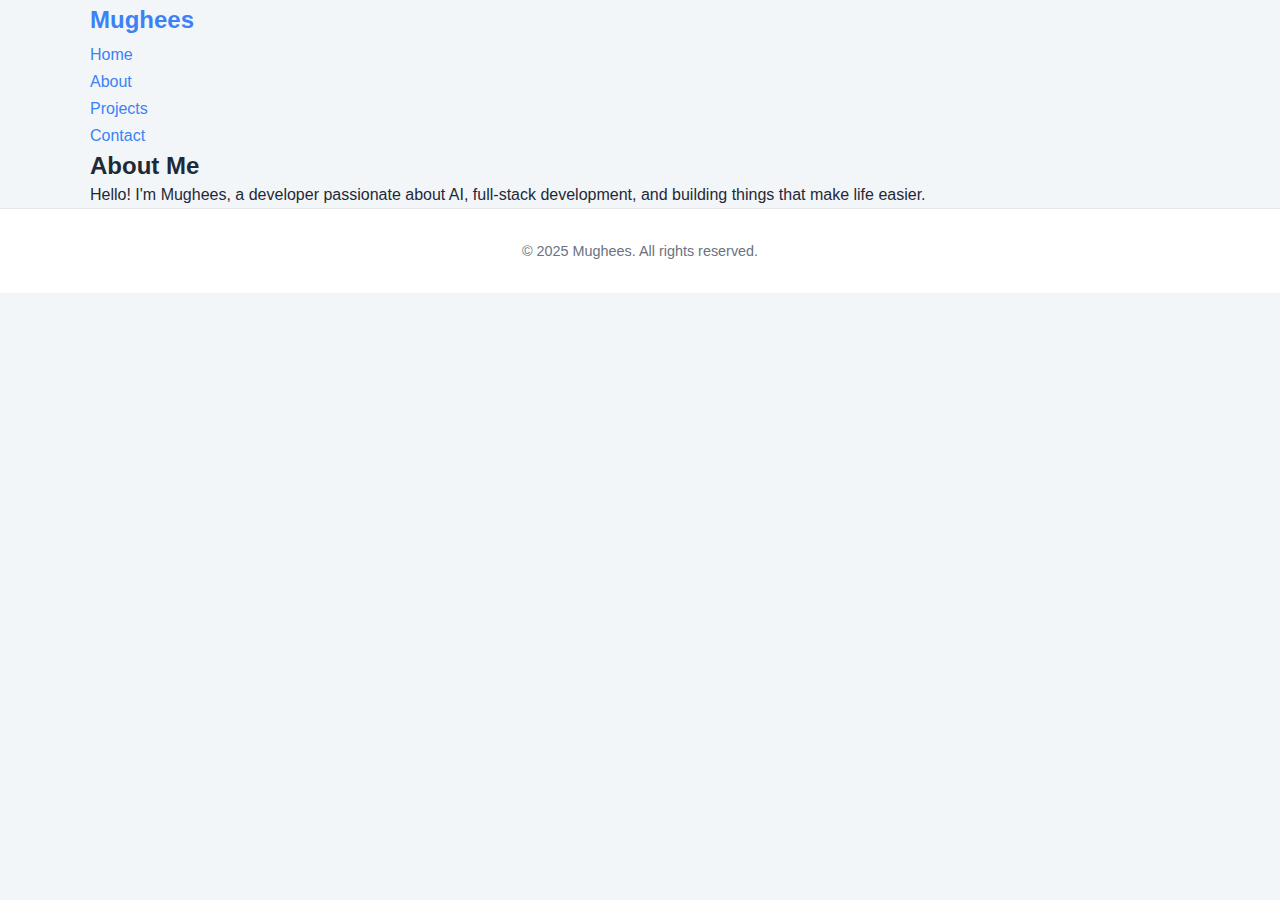
<file: about.html>
<!DOCTYPE html>
<html lang="en">
<head>
  <meta charset="UTF-8">
  <title>About Me | Mughees</title>
  <link rel="stylesheet" href="style.css">
</head>
<body>
  <!-- Include Navbar -->
 <nav class="navbar">
  <div class="container">
    <a href="index.html" class="logo">Mughees</a>
    <ul class="nav-links">
      <li><a href="index.html">Home</a></li>
      <li><a href="about.html">About</a></li>
      <li><a href="projects.html">Projects</a></li>
      <li><a href="contact.html">Contact</a></li>
    </ul>
  </div>
</nav>

  <section class="container">
    <h2>About Me</h2>
    <p>Hello! I'm Mughees, a developer passionate about AI, full-stack development, and building things that make life easier.</p>
  </section>

  <footer>
    <p>© 2025 Mughees. All rights reserved.</p>
  </footer>
</body>
</html>
</file>
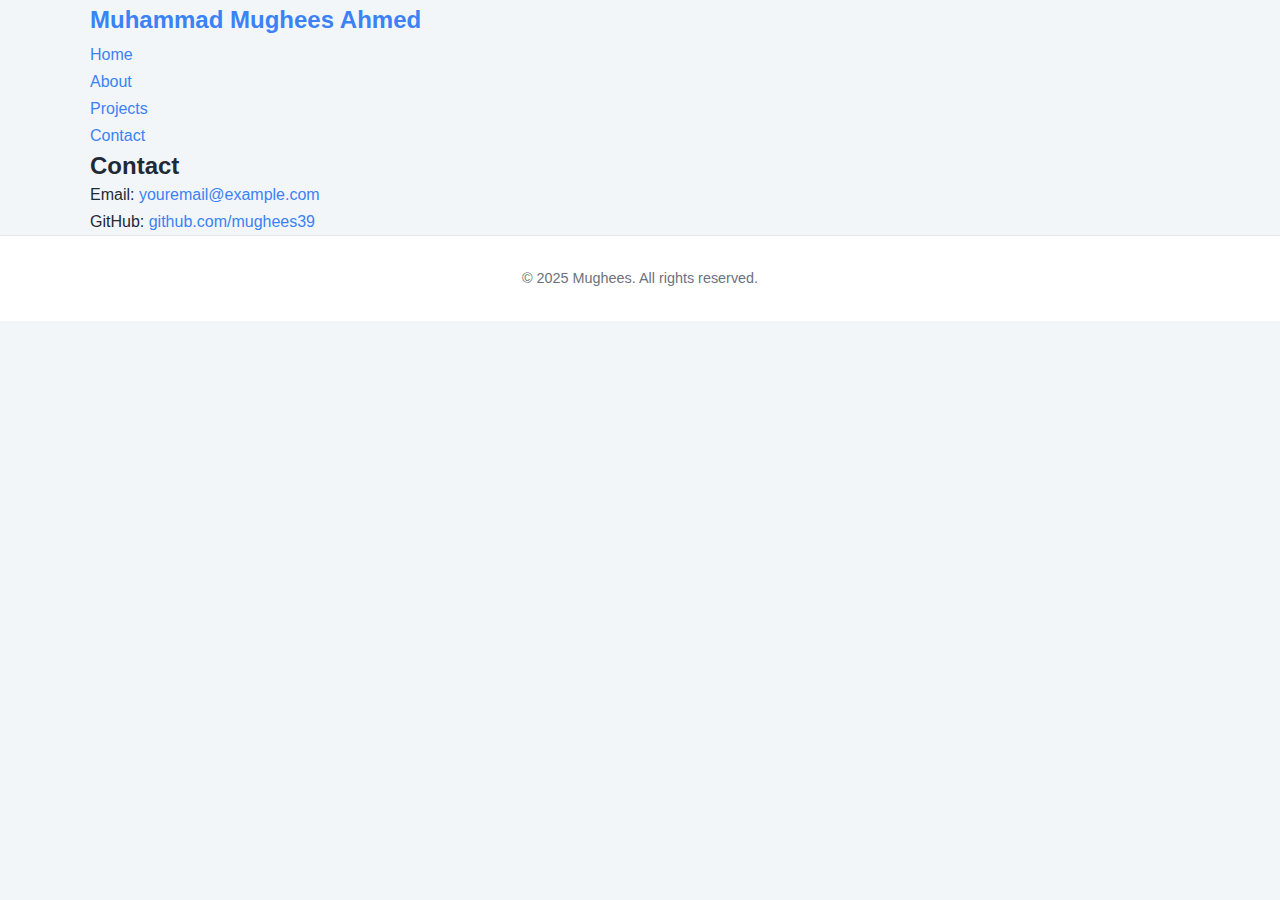
<file: contact.html>
<!DOCTYPE html>
<html lang="en">
<head>
  <meta charset="UTF-8">
  <title>Contact | Mughees</title>
  <link rel="stylesheet" href="style.css">
</head>
<body>
  <!-- Include Navbar -->
  <nav class="navbar">
  <div class="container">
    <a href="index.html" class="logo">Muhammad Mughees Ahmed</a>
    <ul class="nav-links">
      <li><a href="index.html">Home</a></li>
      <li><a href="about.html">About</a></li>
      <li><a href="projects.html">Projects</a></li>
      <li><a href="contact.html">Contact</a></li>
    </ul>
  </div>
</nav>

  <section class="container">
    <h2>Contact</h2>
    <p>Email: <a href="mailto:youremail@example.com">youremail@example.com</a></p>
    <p>GitHub: <a href="https://github.com/mughees39" target="_blank">github.com/mughees39</a></p>
  </section>

  <footer>
    <p>© 2025 Mughees. All rights reserved.</p>
  </footer>
</body>
</html>
</file>
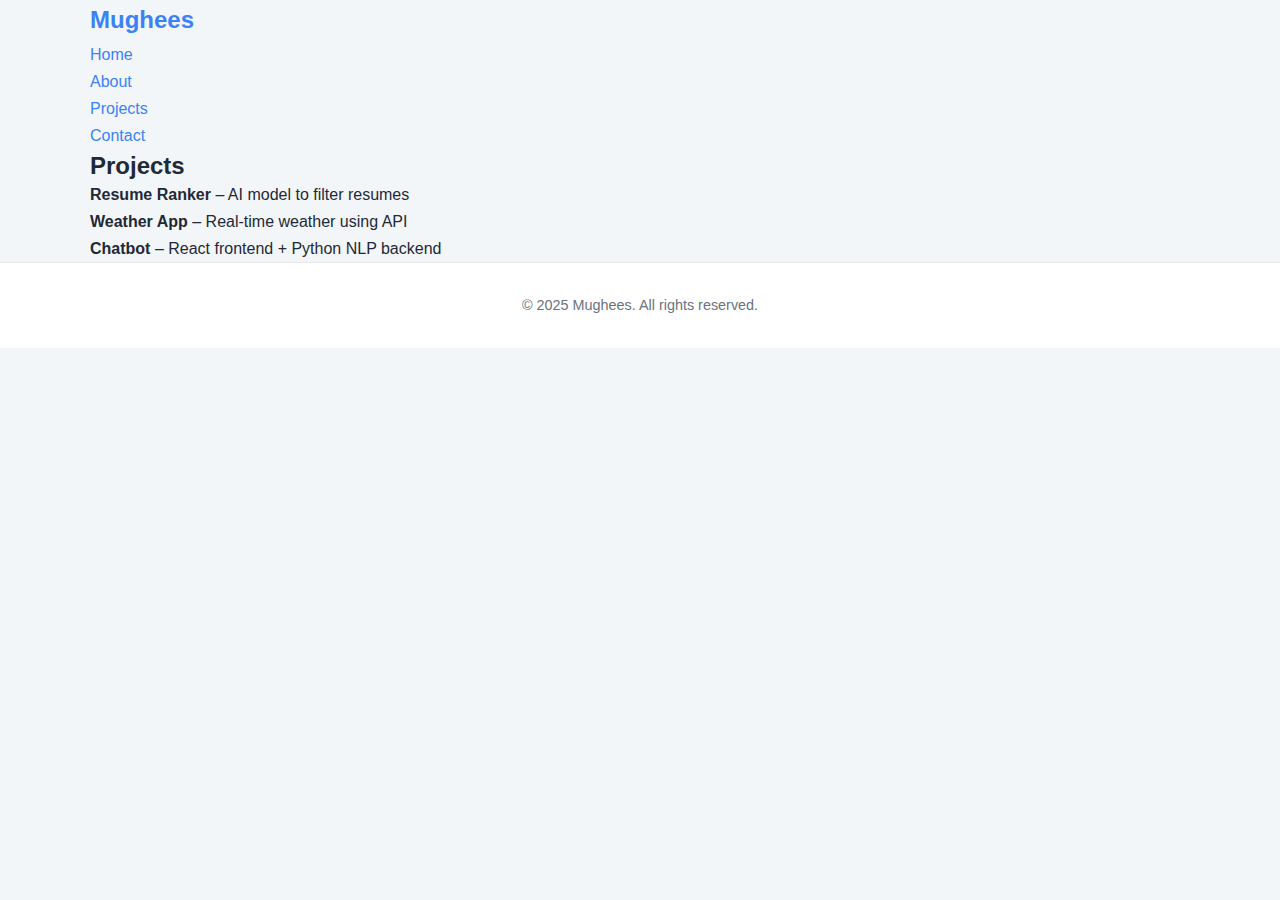
<file: projects.html>
<!DOCTYPE html>
<html lang="en">
<head>
  <meta charset="UTF-8">
  <title>Projects | Mughees</title>
  <link rel="stylesheet" href="style.css">
</head>
<body>
  <!-- Include Navbar -->
  <nav class="navbar">
  <div class="container">
    <a href="index.html" class="logo">Mughees</a>
    <ul class="nav-links">
      <li><a href="index.html">Home</a></li>
      <li><a href="about.html">About</a></li>
      <li><a href="projects.html">Projects</a></li>
      <li><a href="contact.html">Contact</a></li>
    </ul>
  </div>
</nav>

  <section class="container">
    <h2>Projects</h2>
    <ul>
      <li><strong>Resume Ranker</strong> – AI model to filter resumes</li>
      <li><strong>Weather App</strong> – Real-time weather using API</li>
      <li><strong>Chatbot</strong> – React frontend + Python NLP backend</li>
    </ul>
  </section>

  <footer>
    <p>© 2025 Mughees. All rights reserved.</p>
  </footer>
</body>
</html>
</file>
<file: style.css>
/* ===== BASE STYLES ===== */
:root {
  --primary-color: #3b82f6;
  --secondary-color: #2563eb;
  --bg-color: #f3f6f8;
  --surface-color: #ffffff;
  --text-color: #1f2937;
  --text-secondary-color: #6b7280;
  --border-color: #e5e7eb;
  --white-color: #ffffff;
  --transition: all 0.3s ease-in-out;
  --header-height: 70px;
}

* {
  margin: 0;
  padding: 0;
  box-sizing: border-box;
}

html {
  scroll-behavior: smooth;
  scroll-padding-top: var(--header-height);
}

body {
  font-family: "Roboto", sans-serif;
  line-height: 1.7;
  color: var(--text-color);
  background-color: var(--bg-color);
  overflow-x: hidden;
}

h1, h2, h3, h4 {
  font-family: "Poppins", sans-serif;
  font-weight: 600;
  line-height: 1.3;
  color: var(--text-color);
}

a {
  text-decoration: none;
  color: var(--primary-color);
  transition: var(--transition);
}

a:hover {
  color: var(--secondary-color);
}

ul {
  list-style: none;
}

.container {
  width: 90%;
  max-width: 1100px;
  margin: 0 auto;
}

.section {
  padding: 100px 0;
  opacity: 0;
  transform: translateY(30px);
  transition: opacity 0.6s ease-out, transform 0.6s ease-out;
}

.section.visible {
  opacity: 1;
  transform: translateY(0);
}

.section-title {
  text-align: center;
  margin-bottom: 60px;
  font-size: 2.5rem;
  font-weight: 700;
  color: var(--primary-color);
  position: relative;
}

.bg-light {
  background-color: var(--surface-color);
}

.btn {
  display: inline-block;
  padding: 12px 28px;
  background: var(--primary-color);
  color: var(--white-color);
  border: none;
  border-radius: 8px;
  font-weight: 600;
  font-family: "Poppins", sans-serif;
  transition: var(--transition);
  cursor: pointer;
  font-size: 1rem;
  box-shadow: 0 2px 6px rgba(59, 130, 246, 0.3);
}

.btn:hover {
  background-color: var(--bg-color);
  transform: translateY(-2px);
  color: #3b82f6;
  border: 2px solid #3b82f6;
}

.btn-outline {
  background-color: transparent;
  color: var(--primary-color);
  border: 2px solid var(--primary-color);
}

.btn-outline:hover {
  background-color: var(--primary-color);
  color: #e5e7eb;
  border: 2px solid #e5e7eb;
}

/* ===== HEADER & NAVIGATION ===== */
#header {
  position: fixed;
  width: 100%;
  top: 0;
  left: 0;
  z-index: 1000;
  background-color: rgba(255, 255, 255, 0.9);
  backdrop-filter: blur(6px);
  transition: var(--transition);
  height: var(--header-height);
  box-shadow: 0 2px 4px rgba(0,0,0,0.05);
}

#header.scrolled {
  box-shadow: 0 2px 10px rgba(0, 0, 0, 0.1);
}

nav .nav-container {
  display: flex;
  justify-content: space-between;
  align-items: center;
  height: var(--header-height);
  gap: 15px;
}

.logo {
  font-size: 1.5rem;
  font-weight: 700;
  color: var(--text-color);
}

#nav-links {
  display: flex;
  gap: 35px;
}

#nav-links a {
  color: var(--text-color);
  font-weight: 500;
  font-size: 1rem;
  position: relative;
  padding: 5px 0;
}

#nav-links a::after {
  content: "";
  position: absolute;
  bottom: 0;
  left: 0;
  width: 0;
  height: 2px;
  background-color: var(--primary-color);
  transition: width 0.3s ease;
}

#nav-links a:hover,
#nav-links a.active {
  color: var(--primary-color);
}

#nav-links a:hover::after,
#nav-links a.active::after {
  width: 100%;
}

.menu-toggle {
  display: none;
  font-size: 1.8rem;
  cursor: pointer;
  color: var(--text-color);
  z-index: 1100;
}

.nav-profile-img {
  height: 45px;
  width: 45px;
  border-radius: 50%;
  object-fit: cover;
  border: 2px solid var(--primary-color);
}

/* ===== HERO SECTION ===== */
.hero {
  min-height: 100vh;
  display: flex;
  align-items: center;
  text-align: center;
  background: linear-gradient(120deg, #eef2f7, #ffffff);
  color: var(--text-color);
}

.hero-intro {
  color: var(--primary-color);
  font-family: "Poppins", sans-serif;
  font-weight: 500;
  font-size: 1.2rem;
  margin-bottom: 10px;
}

.hero h1 {
  font-size: 3.5rem;
  margin-bottom: 20px;
  font-weight: 700;
  color: var(--primary-color);
}

.subtitle {
  font-size: 1.2rem;
  color: var(--text-secondary-color);
  max-width: 650px;
  margin: 0 auto 40px;
}

.hero-buttons {
  display: flex;
  justify-content: center;
  gap: 20px;
}

.hero-buttons .btn i {
  margin-left: 8px;
}

/* Continue the rest of your section styles with the same design system */


/* ===== ABOUT SECTION ===== */
.about-content {
  display: grid;
  grid-template-columns: 1fr 2fr;
  align-items: center;
  gap: 60px;
}

.about-image img {
  width: 100%;
  max-width: 350px;
  border-radius: 15px;
  box-shadow: 0 10px 30px rgba(0, 0, 0, 0.3);
}

.about-text p {
  margin-bottom: 20px;
  color: var(--text-secondary-color);
}

/* ===== SKILLS SECTION ===== */
.skills-grid {
  display: grid;
  grid-template-columns: repeat(auto-fit, minmax(280px, 1fr));
  gap: 30px;
}

.skill-category {
  background: var(--surface-color);
  padding: 35px 30px;
  border-radius: 10px;
  border: 1px solid var(--border-color);
  transition: var(--transition);
  box-shadow: 0px 4px 8px rgba(0, 0, 0, 0.05);
}

.skill-category:hover {
  transform: translateY(-4px);
  border-color: var(--primary-color);
  box-shadow: 0 15px 30px rgba(0, 0, 0, 0.1);;
}

.skill-category h3 {
  font-size: 1.5rem;
  margin-bottom: 25px;
  color: var(--text-color);
  display: flex;
  align-items: center;
  gap: 10px;
}

.skill-category ul li {
  margin-bottom: 12px;
  color: var(--text-secondary-color);
  position: relative;
  padding-left: 25px;
}

.skill-category ul li::before {
  content: "\f00c"; /* Font Awesome check icon */
  font-family: "Font Awesome 6 Free";
  font-weight: 900;
  position: absolute;
  left: 0;
  top: 5px;
  color: var(--primary-color);
  font-size: 0.9rem;
}

/* ===== EXPERIENCE SECTION (TIMELINE) ===== */
.timeline {
  position: relative;
  max-width: 800px;
  margin: 0 auto;
}

.timeline::after {
  content: "";
  position: absolute;
  width: 3px;
  background-color: var(--border-color);
  top: 0;
  bottom: 0;
  left: 15px;
}

.timeline-item {
  padding: 10px 0 30px 50px;
  position: relative;
}

.timeline-dot {
  content: "";
  position: absolute;
  left: 0;
  top: 10px;
  width: 32px;
  height: 32px;
  border-radius: 50%;
  background: var(--bg-color);
  border: 3px solid var(--primary-color);
  z-index: 1;
  transform: translateX(-50%);
  left: 16.5px;
}

.timeline-date {
  color: var(--primary-color);
  font-weight: 500;
  margin-bottom: 10px;
}

.timeline-content {
  background: var(--surface-color);
  padding: 25px;
  border-radius: 10px;
  border: 1px solid var(--border-color);
  box-shadow: 0px 4px 8px rgba(0, 0, 0, 0.05);
}

.timeline-content h3 {
  font-size: 1.4rem;
  margin-bottom: 5px;
}

.timeline-content h4 {
  font-size: 1rem;
  font-weight: 500;
  color: var(--text-secondary-color);
  margin-bottom: 15px;
}

.timeline-content ul {
  padding-left: 20px;
}

.timeline-content ul li {
  margin-bottom: 8px;
  color: var(--text-secondary-color);
  list-style-type: disc;
}

/* ===== PROJECTS SECTION ===== */
.projects-grid {
  display: grid;
  grid-template-columns: repeat(auto-fit, minmax(320px, 1fr));
  gap: 30px;
}

.project-card {
  background: var(--surface-color);
  border-radius: 10px;
  overflow: hidden;
  border: 1px solid var(--border-color);
  transition: var(--transition);
  display: flex;
  flex-direction: column;
  box-shadow: 0px 4px 8px rgba(0, 0, 0, 0.05);
}
.web-project-card {
  background: var(--bg-color);
  border-radius: 10px;
  overflow: hidden;
  border: 1px solid var(--border-color);
  transition: var(--transition);
  display: flex;
  flex-direction: column;
  box-shadow: 0px 4px 8px rgba(0, 0, 0, 0.05);
}

.project-card:hover {
  transform: translateY(-10px);
  box-shadow: 0 15px 30px rgba(0, 0, 0, 0.1);
  border-color: var(--primary-color);
}

.web-project-card:hover {
  transform: translateY(-10px);
  box-shadow: 0 15px 30px rgba(0, 0, 0, 0.1);
  border-color: var(--primary-color);
}
.project-image {
  height: 220px;
  overflow: hidden;
}

.project-image img {
  width: 100%;
  height: 100%;
  object-fit: cover;
  transition: transform 0.4s ease;
}

.project-card:hover .project-image img {
  transform: scale(1.05);
}

.project-info {
  padding: 25px;
  flex-grow: 1;
  display: flex;
  flex-direction: column;
}

.project-info h3 {
  margin-bottom: 15px;
  font-size: 1.4rem;
}

.project-info p {
  color: var(--text-secondary-color);
  flex-grow: 1;
  margin-bottom: 20px;
}

.project-link {
  font-weight: 500;
  display: inline-flex;
  align-items: center;
  gap: 8px;
}

.project-link i {
  transition: transform 0.3s ease;
}

.project-link:hover i {
  transform: translateX(5px);
}

/* ===== EDUCATION SECTION ===== */
.education-grid {
  display: grid;
  grid-template-columns: 1fr;
  gap: 25px;
}

.education-card {
  background: var(--surface-color);
  border-radius: 10px;
  padding: 30px;
  border: 2px solid var(--border-color);
  display: flex;
  gap: 25px;
  align-items: flex-start;
  box-shadow: 0px 4px 8px rgba(0, 0, 0, 0.05);
}

.edu-icon {
  color: var(--primary-color);
  font-size: 2.2rem;
  margin-top: 5px;
}

.edu-content h3 {
  font-size: 1.3rem;
  margin-bottom: 5px;
}

.edu-content h4 {
  color: var(--text-secondary-color);
  font-weight: 500;
  margin-bottom: 10px;
  font-size: 1rem;
}

.edu-content p {
  color: var(--text-secondary-color);
}

/* ===== CONTACT SECTION ===== */
.contact-container {
  display: grid;
  grid-template-columns: 1fr 1fr;
  gap: 60px;
  max-width: 900px;
  margin: 0 auto;
  background: var(--surface-color);
  padding: 50px;
  border-radius: 10px;
  border: 1px solid var(--border-color);
  box-shadow: 0px 4px 8px rgba(0, 0, 0, 0.05);
}

.contact-info p {
  margin-bottom: 30px;
  color: var(--text-secondary-color);
}

.contact-item {
  display: flex;
  align-items: center;
  margin-bottom: 20px;
  gap: 15px;
}

.contact-item i {
  font-size: 1.3rem;
  color: var(--primary-color);
}

.contact-item a,
.contact-item span {
  color: var(--text-secondary-color);
  font-size: 1rem;
}

.contact-item a:hover {
  color: var(--primary-color);
}

.social-links {
  display: flex;
  gap: 15px;
  margin-top: 30px;
}

.social-icon {
  display: flex;
  align-items: center;
  justify-content: center;
  width: 45px;
  height: 45px;
  background-color: var(--surface-color);
  color: var(--text-secondary-color);
  border-radius: 50%;
  border: 1px solid var(--border-color);
  transition: var(--transition);
  font-size: 1.2rem;
}

.social-icon:hover {
  background-color: var(--primary-color);
  color: var(--white-color);
  transform: translateY(-3px);
  border-color: var(--primary-color);
}

.form-group input,
.form-group textarea {
  width: 100%;
  padding: 15px;
  border: 1px solid var(--border-color);
  border-radius: 8px;
  font-family: inherit;
  transition: var(--transition);
  font-size: 1rem;
  background-color: var(--bg-color);
  color: var(--text-color);
}
.form-group {
  margin-bottom: 20px;
}
.form-group textarea {
  resize: vertical;
}

.form-group input:focus,
.form-group textarea:focus {
  outline: none;
  border-color: var(--primary-color);
  box-shadow: 0 0 0 3px rgba(74, 144, 226, 0.2);
}

/* ===== FOOTER ===== */
footer {
  background-color: var(--surface-color);
  color: var(--text-secondary-color);
  padding: 30px 0;
  text-align: center;
  font-size: 0.9rem;
  border-top: 1px solid var(--border-color);
}

/* ===== RESPONSIVE DESIGN ===== */
@media (max-width: 1024px) {
  .about-content {
    grid-template-columns: 1fr;
    text-align: center;
  }
  .about-image {
    margin-bottom: 40px;
  }
  .about-image img {
    margin: 0 auto;
  }
  .contact-container {
    grid-template-columns: 1fr;
  }
}

@media (max-width: 768px) {
  .menu-toggle {
    display: block;
  }

  #nav-links {
    position: fixed;
    top: 0;
    right: -100%;
    width: min(75vw, 300px);
    height: 100vh;
    background-color: #e5e7eb;
    flex-direction: column;
    align-items: flex-start;
    padding: 100px 40px 40px;
    gap: 25px;
    transition: right 0.4s ease-in-out;
    box-shadow: -5px 0 15px rgba(0, 0, 0, 0.2);
  }

  #nav-links.show {
    right: 0;
  }

  .hero h1 {
    font-size: 2.5rem;
  }
  .subtitle {
    font-size: 1.1rem;
  }

  .timeline::after {
    left: 15px;
  }
  .timeline-item {
    padding-left: 50px;
  }
  .timeline-dot {
    left: 16.5px;
  }
  .contact-container {
    padding: 30px;
  }
}

@media (max-width: 576px) {
  .section {
    padding: 80px 0;
  }
  .section-title {
    font-size: 2rem;
  }
  .hero-buttons {
    flex-direction: column;
    align-items: center;
  }
  .education-card {
    flex-direction: column;
    align-items: center;
    text-align: center;
  }
  .edu-icon {
    margin-bottom: 15px;
  }
}

.nav-profile-img {
  height: 45px;
  width: 45px;
  border-radius: 50%;
  object-fit: cover;
  border: 2px solid var(--primary-color);
}

nav .nav-container {
  display: flex;
  justify-content: space-between;
  align-items: center;
  height: var(--header-height);
  gap: 15px;
}

.logo {
  font-size: 1.5rem;
  font-weight: 700;
  color: var(--primary-color );
  flex-grow: 1;
}

/* ===== CERTIFICATIONS SECTION ===== */
.certifications {
  background: var(--surface-color);
  padding: 100px 20px;
}

.certifications .cert-container {
  max-width: 1000px;
  margin: 0 auto;
}

.certifications .section-title {
  text-align: center;
  font-size: 2.2rem;
  font-weight: 700;
  margin-bottom: 50px;
  color: var(--primary-color);
}

/* Certification Grid */
/* Certification Grid */
.cert-list {
  display: grid;
  grid-template-columns: 1fr; /* Default = 1 per row */
  gap: 25px;
}

/* Force 2 per row on laptops & desktops */
@media (min-width: 768px) {
  .cert-list {
    grid-template-columns: repeat(2, 1fr);
  }
  /* Center the last item if odd */
  .cert-list .cert-card:last-child:nth-child(odd) {
    grid-column: 1 / -1; /* span across both columns */
    justify-self: center;
  }

}

/* Certification Cards */
.cert-card {
  background: var(--bg-color);
  padding: 25px;
  border-radius: 12px;
  border: 1px solid var(--border-color);
  box-shadow: 0px 4px 8px rgba(0, 0, 0, 0.05);
  transition: var(--transition);
  text-align: center;
}

.cert-card:hover {
  transform: translateY(-6px);
  box-shadow: 0px 8px 16px rgba(0, 0, 0, 0.1);
  border-color: var(--primary-color);
}

/* Certification Text */
.cert-title {
  font-size: 1.2rem;
  font-weight: 600;
  color: var(--text-color);
  margin-bottom: 8px;
}

.cert-meta {
  font-size: 1rem;
  color: var(--text-secondary-color);
}
.cert-desc {
  font-size: 0.95rem;
  color: var(--text-secondary-color);
  margin-top: 8px;
  line-height: 1.5;
}

/*AI Assistant*/
/* Chatbot container */
.chatbot-container { 
    position: fixed; 
    bottom: 20px; 
    right: 20px; 
    z-index: 9999; 
    display: flex;
    flex-direction: column;
    align-items: flex-end; /* ensures button stays on right */
}

/* Chatbot button */
.chatbot-toggle {
    background-color: #2563eb;
    color: white;
    border: 2px solid black;
    border-radius: 50%;
    width: 80px;
    height: 80px;
    font-size: 35px;
    cursor: pointer;
    display: flex;
    align-items: center;
    justify-content: center;
    transition: all 0.2s ease-in-out;
}

/* Button hover effect */
.chatbot-toggle:hover {
    transform: scale(1.1);
}

/* Chatbot wrapper */
.chatbot-wrapper {
    width: 90vw; /* 90% of viewport width on small screens */
    max-width: 600px; /* max width for desktop */
    height: 80vh; /* 80% of viewport height */
    max-height: 750px;
    display: none;
    margin-top: 10px;
    position: relative;
}

/* Chatbot box */
.chatbot {
    width: 100%; 
    height: 100%; 
    box-shadow: 0 4px 12px rgba(0,0,0,0.3); 
    border-radius: 12px; 
    overflow: hidden;
}

/* Close button */
.chatbot-close {
    position: absolute; 
    top: -20px; /* above the chatbot */
    right: 0; 
    background: #2563eb; 
    color: white; 
    border: 2px solid black; 
    border-radius: 50%;
    width: 40px; 
    height: 40px; 
    font-size: 24px; 
    cursor: pointer; 
    display: none; 
    z-index: 10000;
    transition: all 0.2s ease-in-out;
}

.chatbot-close:hover {
    transform: scale(1.1);
}

/* Label under button */
.chatbot-label {
    font-size: 18px; 
    margin-top: 5px; 
    font-weight: bold;
    color: #2563eb;
}

/* Responsive adjustments */
@media (max-width: 768px) {
    .chatbot-wrapper {
        width: 95vw;
        height: 70vh;
        max-height: none;
    }
    .chatbot-toggle {
        width: 50px;
        height: 50px;
        font-size: 24px;
    }
    .chatbot-close {
        width: 35px;
        height: 35px;
        font-size: 20px;
    }
    .chatbot-label {
        font-size: 14px;
    }
}

@media (max-width: 480px) {
    .chatbot-wrapper {
        width: 90vw;
        height: 65vh;
        border-radius: 0; /* optional: full-width mobile */
    }
    .chatbot-toggle {
        width: 60px;
        height: 60px;
        font-size: 20px;
    }
    .chatbot-close {
        width: 30px;
        height: 30px;
        font-size: 18px;
    }
    .chatbot-label {
        font-size: 15px;
    }
}
</file>
